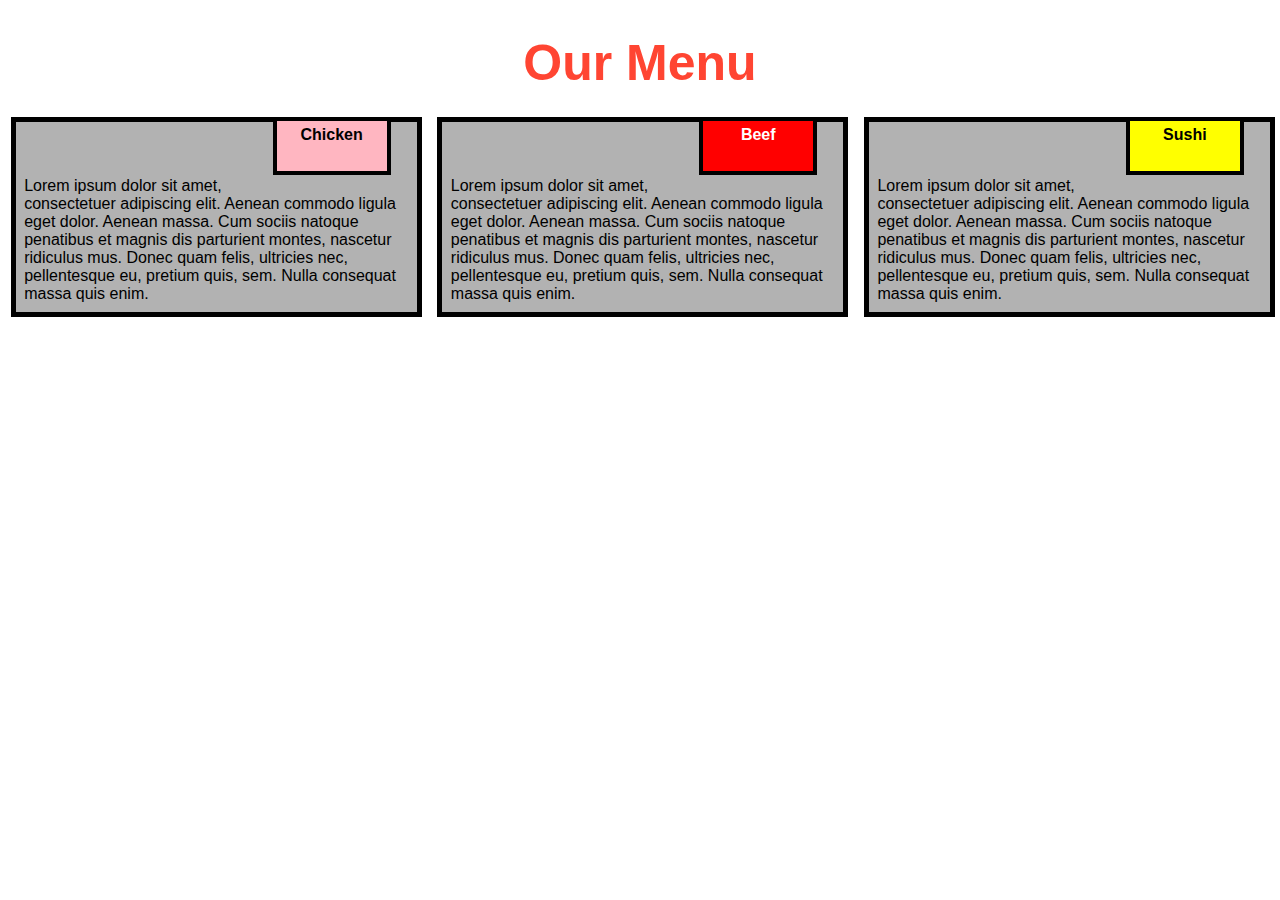
<file: Assignment2/index.html>
<!DOCTYPE html>
<html>
<head>

<title>Responsive Layout</title>
<meta name="viewport" content="width=device-width, initial-scale=1">
<link rel="stylesheet" type="text/css" href="style.css
                                             ">

</head>
<body>
<h1>Our Menu</h1>



  <div class="col-lg-4 col-md-6 col-sm-12">
  	<div class="box">
  		<p class="content-name name1">Chicken</p>
  		<p class="content">Lorem ipsum dolor sit amet, consectetuer adipiscing elit. Aenean commodo ligula eget dolor. Aenean massa. Cum sociis natoque penatibus et magnis dis parturient montes, nascetur ridiculus mus. Donec quam felis, ultricies nec, pellentesque eu, pretium quis, sem. Nulla consequat massa quis enim.</p>
  	</div>
  </div>

  <div class="col-lg-4 col-md-6 col-sm-12">
  	<div class="box">
   		<p class="content-name name2">Beef</p>
   		<p class="content">Lorem ipsum dolor sit amet, consectetuer adipiscing elit. Aenean commodo ligula eget dolor. Aenean massa. Cum sociis natoque penatibus et magnis dis parturient montes, nascetur ridiculus mus. Donec quam felis, ultricies nec, pellentesque eu, pretium quis, sem. Nulla consequat massa quis enim.</p>
  	</div>
  </div>

  <div class="col-lg-4 col-md-12 col-sm-12">
  	<div class="box">
  		<p class="content-name name3">Sushi</p>
  		<p class="content">Lorem ipsum dolor sit amet, consectetuer adipiscing elit. Aenean commodo ligula eget dolor. Aenean massa. Cum sociis natoque penatibus et magnis dis parturient montes, nascetur ridiculus mus. Donec quam felis, ultricies nec, pellentesque eu, pretium quis, sem. Nulla consequat massa quis enim.</p>
  	</div>	
  </div>

</body>
</html>
</file>
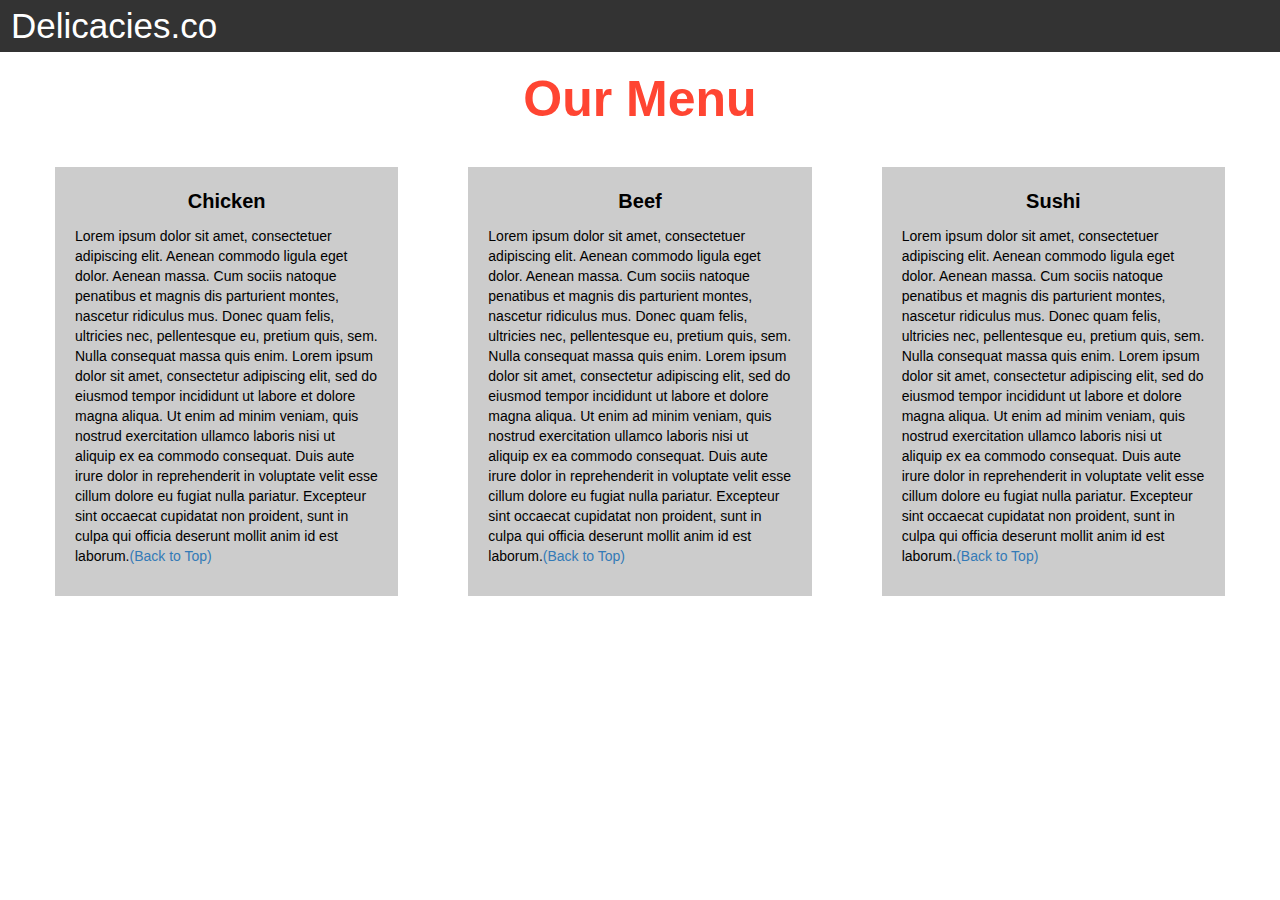
<file: Assignment3/index.html>
<!DOCTYPE html>
<html>
<head>

<title>Module 3</title>

  <meta name="viewport" content="width=device-width, initial-scale=1">
  <link rel="stylesheet" href="https://maxcdn.bootstrapcdn.com/bootstrap/3.3.7/css/bootstrap.min.css">
  <script src="https://ajax.googleapis.com/ajax/libs/jquery/3.3.1/jquery.min.js"></script>
  <script src="https://maxcdn.bootstrapcdn.com/bootstrap/3.3.7/js/bootstrap.min.js"></script>

</head>

<meta name="viewport" content="width=device-width, initial-scale=1">
<link rel="stylesheet" type="text/css" href="style.css">



<body>


<nav class="navbar" id="top">
  <div class="container-fluid">

    <div class="navbar-header">
      <button type="button" class="navbar-toggle" data-toggle="collapse" data-target="#myNavbar">
        <span class="icon-bar"></span>
        <span class="icon-bar"></span>
        <span class="icon-bar"></span> 
      </button>
      <a class="navbar-brand" href="#">Delicacies.co</a>
    </div>

    <div class="collapse" id="myNavbar">
      <ul class="nav navbar-nav visible-xs">
        <li><a class="menu-item" href="#">Chicken</a></li>
        <li><a class="menu-item" href="#">Beef</a></li> 
        <li><a class="menu-item" href="#">Sushi</a></li> 
      </ul>
    </div>

  </div>
</nav>

<h1 class="main-title">Our Menu</h1>



<div class="row">

  <div class="col-lg-4 col-md-6 col-sm-12">
    <div class="content-box">
      <p class="item-name">Chicken</p>
      <p>Lorem ipsum dolor sit amet, consectetuer adipiscing elit. Aenean commodo ligula eget dolor. Aenean massa. Cum sociis natoque penatibus et magnis dis parturient montes, nascetur ridiculus mus. Donec quam felis, ultricies nec, pellentesque eu, pretium quis, sem. Nulla consequat massa quis enim. Lorem ipsum dolor sit amet, consectetur adipiscing elit, sed do eiusmod tempor incididunt ut labore et dolore magna aliqua. Ut enim ad minim veniam, quis nostrud exercitation ullamco laboris nisi ut aliquip ex ea commodo consequat. Duis aute irure dolor in reprehenderit in voluptate velit esse cillum dolore eu fugiat nulla pariatur. Excepteur sint occaecat cupidatat non proident, sunt in culpa qui officia deserunt mollit anim id est laborum.<a href="#top">(Back to Top)</a></p>
    </div>
  </div>

  <div class="col-lg-4 col-md-6 col-sm-12">
    <div class="content-box">
      <p class="item-name">Beef</p>
      <p>Lorem ipsum dolor sit amet, consectetuer adipiscing elit. Aenean commodo ligula eget dolor. Aenean massa. Cum sociis natoque penatibus et magnis dis parturient montes, nascetur ridiculus mus. Donec quam felis, ultricies nec, pellentesque eu, pretium quis, sem. Nulla consequat massa quis enim. Lorem ipsum dolor sit amet, consectetur adipiscing elit, sed do eiusmod tempor incididunt ut labore et dolore magna aliqua. Ut enim ad minim veniam, quis nostrud exercitation ullamco laboris nisi ut aliquip ex ea commodo consequat. Duis aute irure dolor in reprehenderit in voluptate velit esse cillum dolore eu fugiat nulla pariatur. Excepteur sint occaecat cupidatat non proident, sunt in culpa qui officia deserunt mollit anim id est laborum.<a href="#top">(Back to Top)</a></p>
    </div>
  </div>


  <div class="col-lg-4 col-md-12 col-sm-12">
    <div class="content-box">
      <p class="item-name">Sushi</p>
      <p>Lorem ipsum dolor sit amet, consectetuer adipiscing elit. Aenean commodo ligula eget dolor. Aenean massa. Cum sociis natoque penatibus et magnis dis parturient montes, nascetur ridiculus mus. Donec quam felis, ultricies nec, pellentesque eu, pretium quis, sem. Nulla consequat massa quis enim. Lorem ipsum dolor sit amet, consectetur adipiscing elit, sed do eiusmod tempor incididunt ut labore et dolore magna aliqua. Ut enim ad minim veniam, quis nostrud exercitation ullamco laboris nisi ut aliquip ex ea commodo consequat. Duis aute irure dolor in reprehenderit in voluptate velit esse cillum dolore eu fugiat nulla pariatur. Excepteur sint occaecat cupidatat non proident, sunt in culpa qui officia deserunt mollit anim id est laborum.<a href="#top">(Back to Top)</a></p>
    </div>
  </div>

</div>


</body>
</html>
</file>
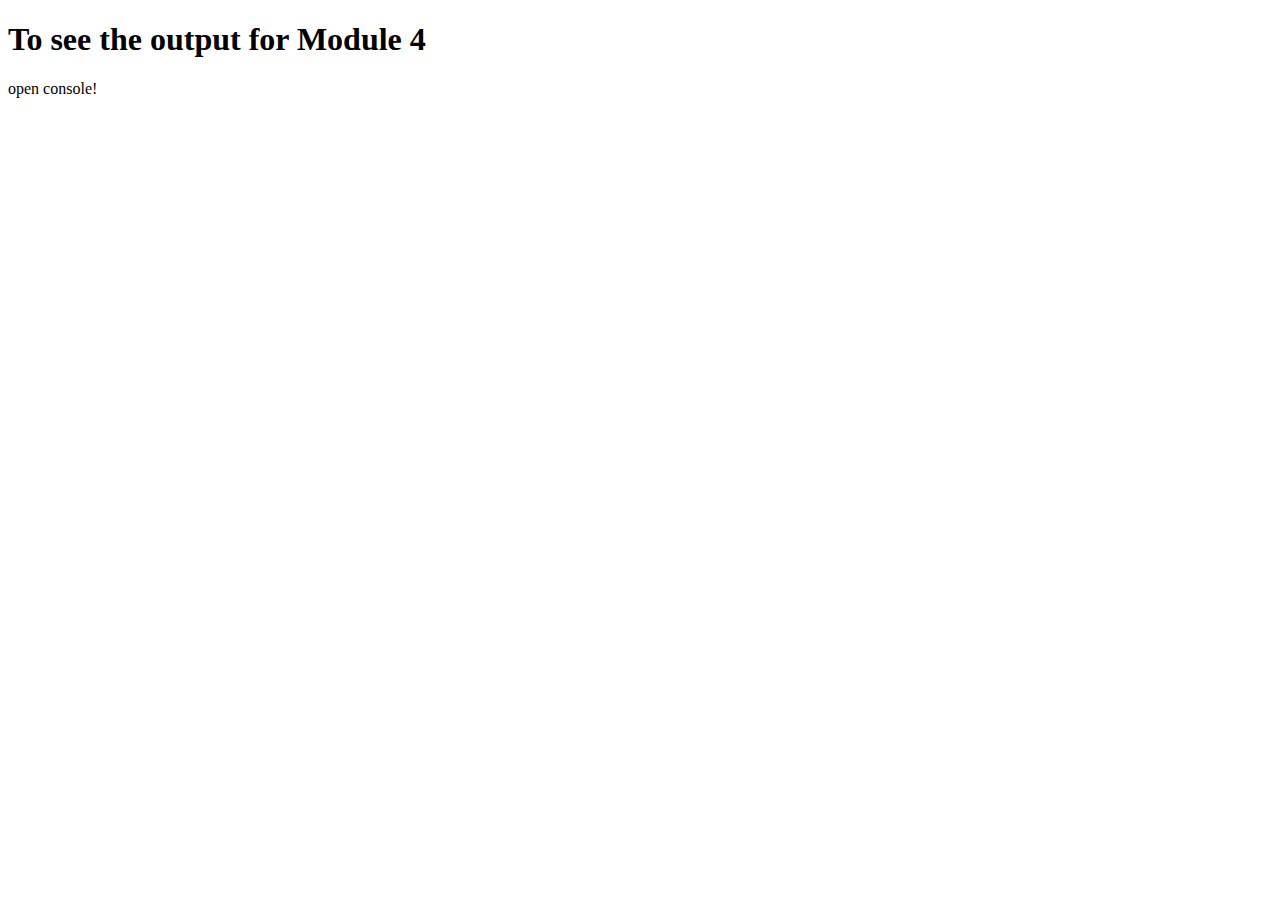
<file: Assignment4/index.html>
<!DOCTYPE html>
<html>
<head>
  <meta charset="utf-8">
  <title>Solution Module 4</title>
  <script src="SpeakHello.js"></script>
  <script src="SpeakGoodBye.js"></script>
  <script src="script.js"></script>
</head>
<body>
  <h1>To see the output for Module 4</h1>
  <p>open console!</p>
</body>
</html>
</file>
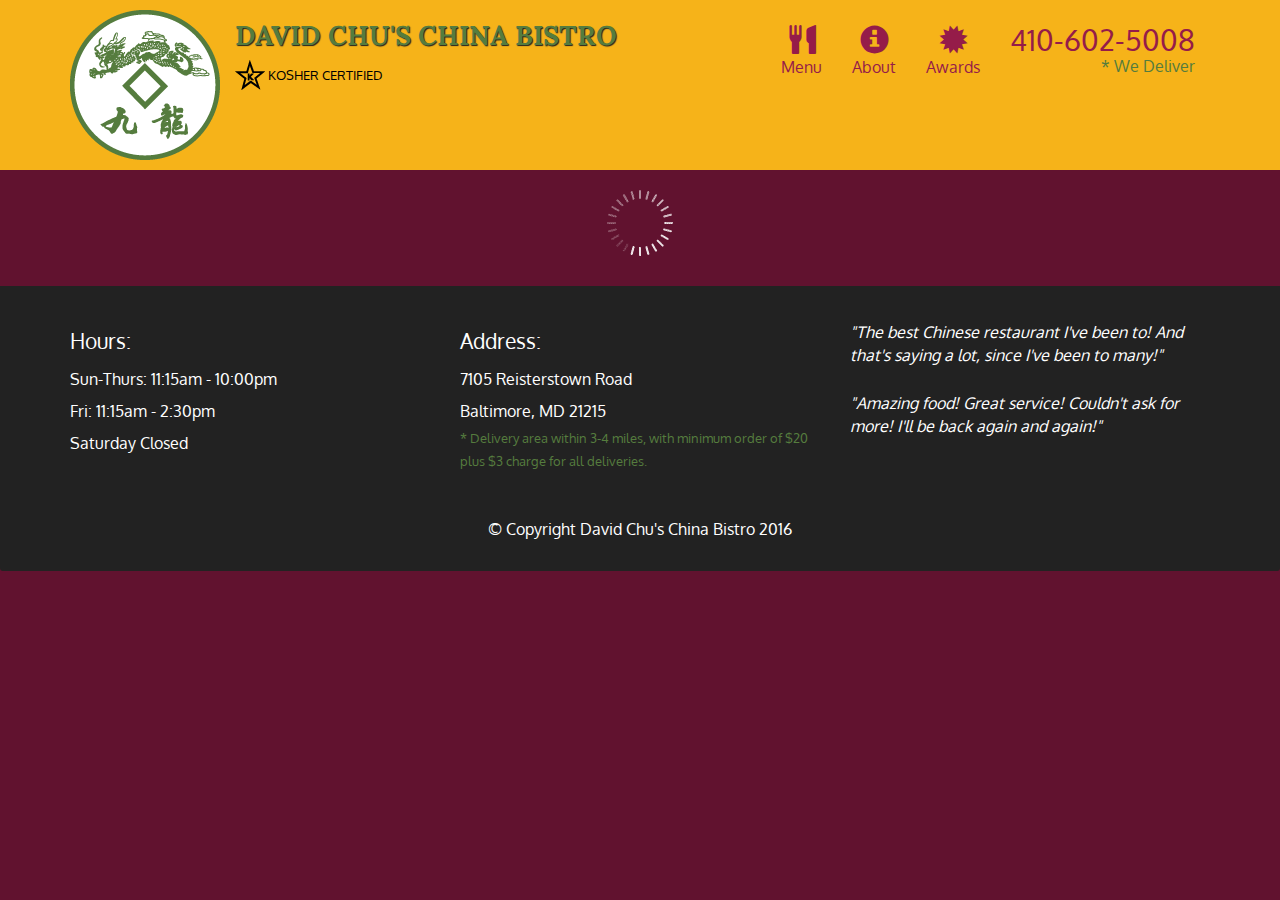
<file: Assignment5/index.html>
<!doctype html>
<html lang="en">
  <head>
    <meta charset="utf-8">
    <meta http-equiv="X-UA-Compatible" content="IE=edge">
    <meta name="viewport" content="width=device-width, initial-scale=1">
    <title>David Chu's China Bistro</title>
    <link rel="stylesheet" href="css/bootstrap.min.css">
    <link rel="stylesheet" href="css/styles.css">
    <link href='https://fonts.googleapis.com/css?family=Oxygen:400,300,700' rel='stylesheet' type='text/css'>
    <link href='https://fonts.googleapis.com/css?family=Lora' rel='stylesheet' type='text/css'>
  </head>
<body>
  <header>
    <nav id="header-nav" class="navbar navbar-default">
      <div class="container">
        <div class="navbar-header">
          <a href="index.html" class="pull-left visible-md visible-lg">
            <div id="logo-img" alt="Logo image"></div>
          </a>

          <div class="navbar-brand">
            <a href="index.html"><h1>David Chu's China Bistro</h1></a>
            <p>
              <img src="images/star-k-logo.png" alt="Kosher certification">
              <span>Kosher Certified</span>
            </p>
          </div>

          <button id="navbarToggle" type="button" class="navbar-toggle collapsed" data-toggle="collapse" data-target="#collapsable-nav" aria-expanded="false">
            <span class="sr-only">Toggle navigation</span>
            <span class="icon-bar"></span>
            <span class="icon-bar"></span>
            <span class="icon-bar"></span>
          </button>
        </div>
        
        <div id="collapsable-nav" class="collapse navbar-collapse">
           <ul id="nav-list" class="nav navbar-nav navbar-right">
            <li id="navHomeButton" class="visible-xs active">
              <a href="index.html">
                <span class="glyphicon glyphicon-home"></span> Home</a>
            </li>
            <li id="navMenuButton">
              <a href="#" onclick="$dc.loadMenuCategories();">
                <span class="glyphicon glyphicon-cutlery"></span><br class="hidden-xs"> Menu</a>
            </li>
            <li>
              <a href="#">
                <span class="glyphicon glyphicon-info-sign"></span><br class="hidden-xs"> About</a>
            </li>
            <li>
              <a href="#">
                <span class="glyphicon glyphicon-certificate"></span><br class="hidden-xs"> Awards</a>
            </li>
            <li id="phone" class="hidden-xs">
              <a href="tel:410-602-5008">
                <span>410-602-5008</span></a><div>* We Deliver</div>
            </li>
          </ul><!-- #nav-list -->
        </div><!-- .collapse .navbar-collapse -->
      </div><!-- .container -->
    </nav><!-- #header-nav -->
  </header>

  <div id="call-btn" class="visible-xs">
    <a class="btn" href="tel:410-602-5008">
    <span class="glyphicon glyphicon-earphone"></span>
    410-602-5008
    </a>
  </div>
  <div id="xs-deliver" class="text-center visible-xs">* We Deliver</div>

  <div id="main-content" class="container"></div>
  
  </div>

  <footer class="panel-footer">
    <div class="container">
      <div class="row">
        <section id="hours" class="col-sm-4">
          <span>Hours:</span><br>
          Sun-Thurs: 11:15am - 10:00pm<br>
          Fri: 11:15am - 2:30pm<br>
          Saturday Closed
          <hr class="visible-xs">
        </section>
        <section id="address" class="col-sm-4">
          <span>Address:</span><br>
          7105 Reisterstown Road<br>
          Baltimore, MD 21215
          <p>* Delivery area within 3-4 miles, with minimum order of $20 plus $3 charge for all deliveries.</p>
          <hr class="visible-xs">
        </section>
        <section id="testimonials" class="col-sm-4">
          <p>"The best Chinese restaurant I've been to! And that's saying a lot, since I've been to many!"</p>
          <p>"Amazing food! Great service! Couldn't ask for more! I'll be back again and again!"</p>
        </section>
      </div>
      <div class="text-center">&copy; Copyright David Chu's China Bistro 2016</div>
    </div>
  </footer>

  <!-- jQuery (Bootstrap JS plugins depend on it) -->
  <script src="js/jquery-2.1.4.min.js"></script>
  <script src="js/bootstrap.min.js"></script>
  <script src="js/ajax-utils.js"></script>
  <script src="js/script.js"></script>
</body>
</html>
</file>
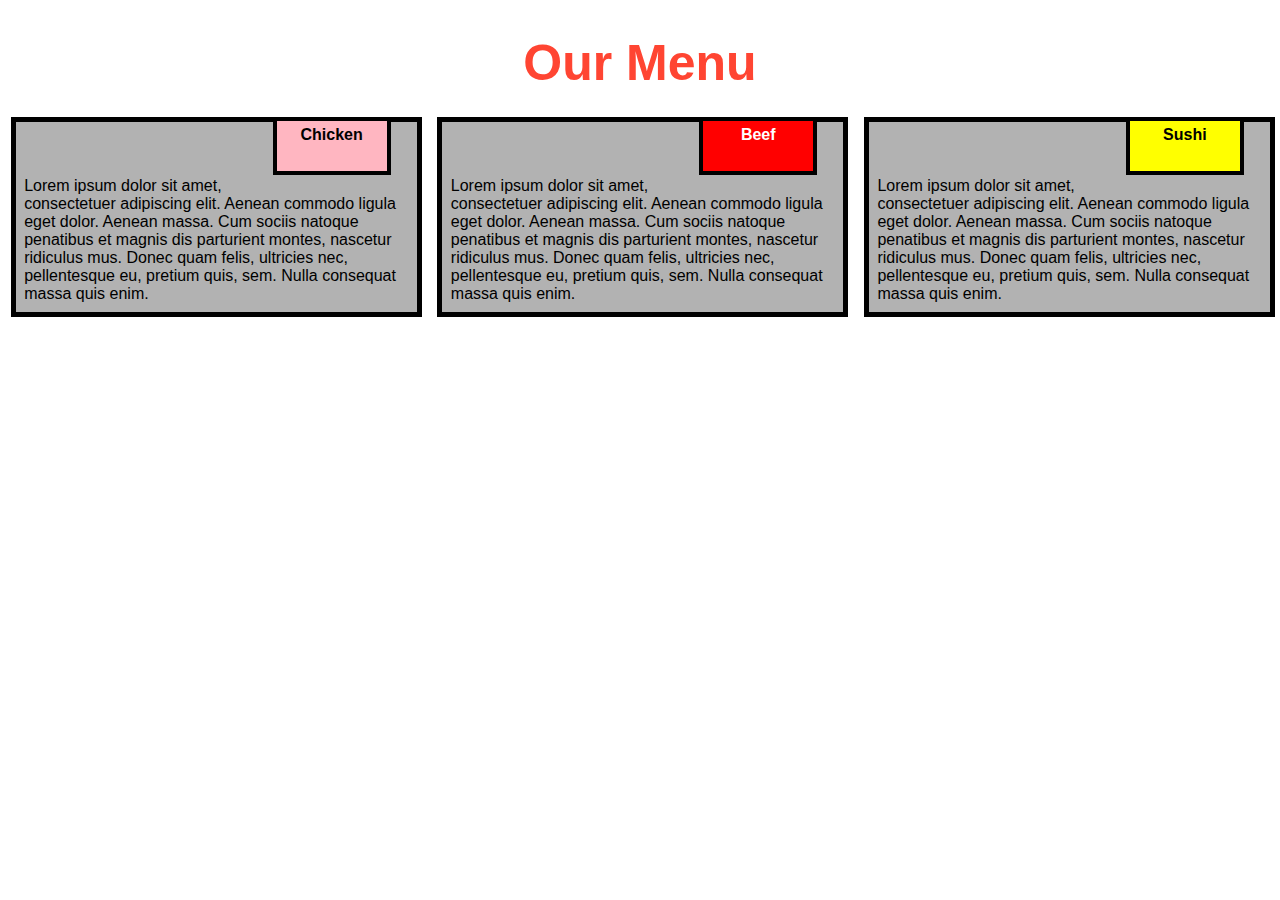
<file: site/index.html>
<!DOCTYPE html>
<html>
<head>

<title>Responsive Layout</title>
<meta name="viewport" content="width=device-width, initial-scale=1">
<link rel="stylesheet" type="text/css" href="style.css">

</head>
<body>
<h1>Our Menu</h1>



  <div class="col-lg-4 col-md-6 col-sm-12">
  	<div class="box">
  		<p class="content-name name1">Chicken</p>
  		<p class="content">Lorem ipsum dolor sit amet, consectetuer adipiscing elit. Aenean commodo ligula eget dolor. Aenean massa. Cum sociis natoque penatibus et magnis dis parturient montes, nascetur ridiculus mus. Donec quam felis, ultricies nec, pellentesque eu, pretium quis, sem. Nulla consequat massa quis enim.</p>
  	</div>
  </div>

  <div class="col-lg-4 col-md-6 col-sm-12">
  	<div class="box">
   		<p class="content-name name2">Beef</p>
   		<p class="content">Lorem ipsum dolor sit amet, consectetuer adipiscing elit. Aenean commodo ligula eget dolor. Aenean massa. Cum sociis natoque penatibus et magnis dis parturient montes, nascetur ridiculus mus. Donec quam felis, ultricies nec, pellentesque eu, pretium quis, sem. Nulla consequat massa quis enim.</p>
  	</div>
  </div>

  <div class="col-lg-4 col-md-12 col-sm-12">
  	<div class="box">
  		<p class="content-name name3">Sushi</p>
  		<p class="content">Lorem ipsum dolor sit amet, consectetuer adipiscing elit. Aenean commodo ligula eget dolor. Aenean massa. Cum sociis natoque penatibus et magnis dis parturient montes, nascetur ridiculus mus. Donec quam felis, ultricies nec, pellentesque eu, pretium quis, sem. Nulla consequat massa quis enim.</p>
  	</div>	
  </div>

</body>
</html>
</file>
<file: Assignment2/style.css>
{
  box-sizing: border-box;
}

body{
	margin: 0;
	padding: 0;
  font-family: "Comic Sans MS", cursive, sans-serif;
}

.row{
  margin-top: 5%;
  margin-bottom: 5%;
}

h1 {
  margin-bottom: 15px;
  text-align: center;
  color: #ff4532;
  font-size: 50px;
}


.box{
  width: 100%;
  overflow: none;
}


.content-name{
  overflow: none;
  text-align: center;
  border: 4px solid black;
  width: 100px;
  height: 40px;
  padding: 5px;
  float: right;
  margin-right: 36px;
  margin-top: 0px;
  font-weight: bold;
  position: relative;
}

.content{
  border: 5px solid black;
  width: 90%;
  height: auto;
  margin: 2.5%;
  color: black
  font-size: 25px;
  padding: 2%;
  padding-top: 55px;
  background-color: rgba(0,0,0,0.3);
}

.name1{
  background-color: #FFB6C1;
}

.name2{
  color: white;
  background-color: #FF0000;
}
.name3{
  background-color: #FFFF00;
}


/********** Large devices only **********/
@media (min-width: 992px) {
  .col-lg-4 {
  	float: left;
    width: 33.33%;
  }
}
/********** Medium devices only **********/
@media (min-width: 768px) and (max-width: 991px) {
  .col-md-6,.col-md-12 {
    float: left;
  }
  .col-md-6 {
    width: 50%;
  }
  .col-md-12 {
    margin-left: -10px;
    width: 100%;
  }
  .name3{
    margin-right: 65px;
    width: 100px;
  }
}

@media (min-width: 0px) and (max-width: 767px) {
  .col-sm-12 {
  	float: left;
    width: 100%;
  }
  .content-name{
    margin-right: 30px;
  }
}
</file>
<file: Assignment3/style.css>
.container-fluid{
	margin: 0;
	padding: 0;
}

.navbar{
	border-radius: 0px;
	background-color: rgba(0,0,0,0.8);
}

.navbar-brand{
  font-size: 35px;
  color: white;
  padding-left: 25px;
}

.navbar-brand:hover{
	color: white;
}

.nav{
	margin: 0;
	padding: 0;
}

.navbar-nav{
  font-size: 25px;
  text-align: center;
  margin: 0;
  padding: 0;
}

.navbar-toggle{
	border: 2px solid white;
	margin-right: 25px;
}

.icon-bar{
	background-color: white;
}


.main-title{
  margin-bottom: 15px;
  text-align: center;
  color: #ff4532;
  font-size: 50px;
  font-family: "Comic Sans MS", sans-serif;
  font-weight: bold;
}

li{
	box-sizing: border-box;
	width: 100%;
}

.menu-item{
	padding: 0;
	margin: 0;
	width: 100%;
	background-color: white;
	border-bottom: 1px solid black;
	color: black;
	display: block;
}

.menu-item:hover{
	background-color: rgba(0,0,0,0.9);
	color: rgba(0,0,0,0.4);
}



.row{
	margin: 20px;
}

.content-box{
	margin: 20px;
	width: auto;
	height: auto;
	color: black;
	background-color: rgba(0,0,0,0.2);
	font-family: "Comic Sans MS", sans-serif;
	padding: 20px;
}

.item-name{
	text-align: center;
	font-size: 20px;
	font-weight: bold;
}

#top{

}
</file>
<file: Assignment5/css/styles.css>
body {
    font-size: 16px;
    color: #fff;
    background-color: #61122f;
    font-family: 'Oxygen', sans-serif;
  }
  
  /** HEADER **/
  #header-nav {
    background-color: #f6b319;
    border-radius: 0;
    border: 0;
  }
  
  #logo-img {
    background: url('../images/restaurant-logo_large.png') no-repeat;
    width: 150px;
    height: 150px;
    margin: 10px 15px 10px 0;
  }
  
  .navbar-brand {
    padding-top: 25px;
  }
  .navbar-brand h1 { /* Restaurant name */
    font-family: 'Lora', serif;
    color: #557c3e;
    font-size: 1.5em;
    text-transform: uppercase;
    font-weight: bold;
    text-shadow: 1px 1px 1px #222;
    margin-top: 0;
    margin-bottom: 0;
    line-height: .75;
  }
  .navbar-brand a:hover, .navbar-brand a:focus {
    text-decoration: none;
  }
  .navbar-brand p { /* Kosher cert */
    color: #000;
    text-transform: uppercase;
    font-size: .7em;
    margin-top: 15px;
  }
  .navbar-brand p span { /* Star-K */
    vertical-align: middle;
  }
  
  #nav-list {
    margin-top: 10px;
  }
  #nav-list a {
    color: #951C49;
    text-align: center;
  }
  #nav-list a:hover {
    background: #E7E7E7;
  }
  #nav-list a span {
    font-size: 1.8em;
  }
  
  #phone {
    margin-top: 5px;
  }
  #phone a { /* Phone number */
    text-align: right;
    padding-bottom: 0;
  }
  #phone div { /* We Deliver */
    color: #557c3e;
    text-align: right;
    padding-right: 15px;
  }
  
  .navbar-header button.navbar-toggle, .navbar-header .icon-bar {
    border: 1px solid #61122f;
  }
  .navbar-header button.navbar-toggle {
    clear: both;
    margin-top: -30px;
  }
  /* END HEADER */
  
  /* FOOTER */
  .panel-footer {
    margin-top: 30px;
    padding-top: 35px;
    padding-bottom: 30px;
    background-color: #222;
    border-top: 0;
  }
  .panel-footer div.row {
    margin-bottom: 35px;
  }
  #hours, #address {
    line-height: 2;
  }
  #hours > span, #address > span {
    font-size: 1.3em;
  }
  #address p {
    color: #557c3e;
    font-size: .8em;
    line-height: 1.8;
  }
  #testimonials {
    font-style: italic;
  }
  #testimonials p:nth-child(2) {
    margin-top: 25px;
  }
  /* END FOOTER */
  
  
  
  /* HOME PAGE */
  .container .jumbotron {
    box-shadow: 0 0 50px #3F0C1F;
    border: 2px solid #3F0C1F;
  }
  
  #menu-tile, #specials-tile, #map-tile {
    height: 250px;
    width: 100%;
    margin-bottom: 15px;
    position: relative;
    border: 2px solid #3F0C1F;
    overflow: hidden;
  }
  #menu-tile:hover, #specials-tile:hover, #map-tile:hover {
    box-shadow: 0 1px 5px 1px #cccccc;
  }
  #menu-tile {
    background: url('../images/menu-tile.jpg') no-repeat;
    background-position: center;
  }
  #specials-tile {
    background: url('../images/specials-tile.jpg') no-repeat;
    background-position: center;
  }
  #menu-tile span, #specials-tile span, #map-tile span {
    position: absolute;
    bottom: 0;
    right: 0;
    width: 100%;
    text-align: center;
    font-size: 1.6em;
    text-transform: uppercase;
    background-color: #000;
    color: #fff;
    opacity: .8;
  }
  /* END HOME PAGE */
  
  /* MENU CATEGORIES PAGE */
  .category-tile { 
    position: relative;
    border: 2px solid #3F0C1F;
    overflow: hidden;
    width: 200px;
    height: 200px;
    margin: 0 auto 15px;
  }
  .category-tile span {
    position: absolute;
    bottom: 0;
    right: 0;
    width: 100%;
    text-align: center;
    font-size: 1.2em;
    text-transform: uppercase;
    background-color: #000;
    color: #fff;
    opacity: .8;
  }
  .category-tile:hover {
    box-shadow: 0 1px 5px 1px #cccccc;
  }
  
  #menu-categories-title + div {
    margin-bottom: 50px;
  }
  /* END MENU CATEGORIES PAGE */
  
  /* SINGLE CATEGORY PAGE */
  .menu-item-tile {
    margin-bottom: 25px;
  }
  .menu-item-tile hr {
    width: 80%;
  }
  .menu-item-tile .menu-item-price {
    font-size: 1.1em;
    text-align: right;
    margin-top: -15px;
    margin-right: -15px;
  }
  .menu-item-tile .menu-item-price span {
    font-size: .6em;
  }
  .menu-item-photo {
    position: relative;
    border: 2px solid #3F0C1F; 
    overflow: hidden;
    padding: 0;
    margin-right: -15px;
    margin-left: auto;
    margin-bottom: 20px;
    max-width: 250px;
  }
  .menu-item-photo div {
    position: absolute;
    bottom: 0;
    right: 0;
    width: 80px;
    background-color: #557c3e;
    text-align: center;
  }
  .menu-item-description {
    padding-right: 30px;
  }
  h3.menu-item-title {
    margin: 0 0 10px;
  }
  .menu-item-details {
    font-size: .9em;
    font-style: italic;
  }
  /* END SINGLE CATEGORY PAGE */
  
  
  /********** Large devices only **********/
  @media (min-width: 1200px) {
    .container .jumbotron {
      background: url('../images/jumbotron_1200.jpg') no-repeat;
      height: 675px;
      text-align: centre;
      box-shadow: 0 0 50px #3F0C1F;
      border: 2px solid #3F0C1F
    }
  }
  
  /********** Medium devices only **********/
  @media (min-width: 992px) and (max-width: 1199px) {
    /* Header */
    #logo-img {
      background: url('../images/restaurant-logo_medium.png') no-repeat;
      width: 100px;
      height: 100px;
      margin: 5px 5px 5px 0;
    }
    /* End Header */
  
    /* Home Page */
    .container .jumbotron {
      background: url('../images/jumbotron_992.jpg') no-repeat;
      height: 558px;
    }
    /* End Home Page */
  }
  
  /********** Small devices only **********/
  @media (min-width: 768px) and (max-width: 991px) {
    /* Home Page */
    .container .jumbotron {
      background: url('../images/jumbotron_768.jpg') no-repeat;
      height: 432px;
    }
    /* End Home Page */
  }
  
  /********** Extra small devices only **********/
  @media (max-width: 767px) {
    /* Header */
    .navbar-brand {
      padding-top: 10px;
      height: 80px;
    }
    .navbar-brand h1 { /* Restaurant name */
      padding-top: 10px;
      font-size: 5vw; /* 1vw = 1% of viewport width */
    }
    .navbar-brand p { /* Kosher cert */
      font-size: .6em;
      margin-top: 12px;
    }
    .navbar-brand p img { /* Star-K */
      height: 20px;
    }
  
    #collapsable-nav a { /* Collapsed nav menu text */
      font-size: 1.2em;
    }
    #collapsable-nav a span { /* Collapsed nav menu glyph */
      font-size: 1em;
      margin-right: 5px;
    }
  
    #call-btn > a {
      font-size: 1.5em;
      display: block;
      margin: 0 20px;
      padding: 10px;
      border: 2px solid #fff;
      background-color: #f6b319;
      color: #951c49;
    }
    #xs-deliver {
      margin-top: 5px;
      font-size: .7em;
      letter-spacing: .1em;
      text-transform: uppercase;
    }
    /* End Header */
  
    /* Footer */
    .panel-footer section {
      margin-bottom: 30px;
      text-align: center;
    }
    .panel-footer section:nth-child(3) {
      margin-bottom: 0; /* margin already exists on the whole row */
    }
    .panel-footer section hr {
      width: 50%;
    }
    /* End Footer */
  
    /* Home Page */
    .container .jumbotron {
      margin-top: 30px;
      padding: 0;
    }
    #menu-tile, #specials-tile {
      width: 360px;
      margin: 0 auto 15px;
    }
  
    .menu-item-photo {
      margin-right: auto;
    }
    .menu-item-tile .menu-item-price {
      text-align: center;
    }
    .menu-item-description {
      text-align: center;;
    }
  }
  
  
  /********** Super extra small devices Only :-) (e.g., iPhone 4) **********/
  @media (max-width: 479px) {
    /* Header */
    .navbar-brand h1 { /* Restaurant name */
      padding-top: 5px;
      font-size: 6vw;
    }
    /* End Header */
    
    /* Home page */
    #menu-tile, #specials-tile {
      width: 280px;
      margin: 0 auto 15px;
    }
  
    .col-xxs-12 {
      position: relative;
      min-height: 1px;
      padding-right: 15px;
      padding-left: 15px;
      float: left;
      width: 100%;
    }
  }
</file>
<file: site/style.css>
{
  box-sizing: border-box;
}

body{
	margin: 0;
	padding: 0;
  font-family: "Comic Sans MS", cursive, sans-serif;
}

.row{
  margin-top: 5%;
  margin-bottom: 5%;
}

h1 {
  margin-bottom: 15px;
  text-align: center;
  color: #ff4532;
  font-size: 50px;
}


.box{
  width: 100%;
  overflow: none;
}


.content-name{
  overflow: none;
  text-align: center;
  border: 4px solid black;
  width: 100px;
  height: 40px;
  padding: 5px;
  float: right;
  margin-right: 36px;
  margin-top: 0px;
  font-weight: bold;
  position: relative;
}

.content{
  border: 5px solid black;
  width: 90%;
  height: auto;
  margin: 2.5%;
  color: black
  font-size: 25px;
  padding: 2%;
  padding-top: 55px;
  background-color: rgba(0,0,0,0.3);
}

.name1{
  background-color: #FFB6C1;
}

.name2{
  color: white;
  background-color: #FF0000;
}
.name3{
  background-color: #FFFF00;
}


/********** Large devices only **********/
@media (min-width: 992px) {
  .col-lg-4 {
  	float: left;
    width: 33.33%;
  }
}
/********** Medium devices only **********/
@media (min-width: 768px) and (max-width: 991px) {
  .col-md-6,.col-md-12 {
    float: left;
  }
  .col-md-6 {
    width: 50%;
  }
  .col-md-12 {
    margin-left: -10px;
    width: 100%;
  }
  .name3{
    margin-right: 65px;
    width: 100px;
  }
}

@media (min-width: 0px) and (max-width: 767px) {
  .col-sm-12 {
  	float: left;
    width: 100%;
  }
  .content-name{
    margin-right: 30px;
  }
}
</file>
